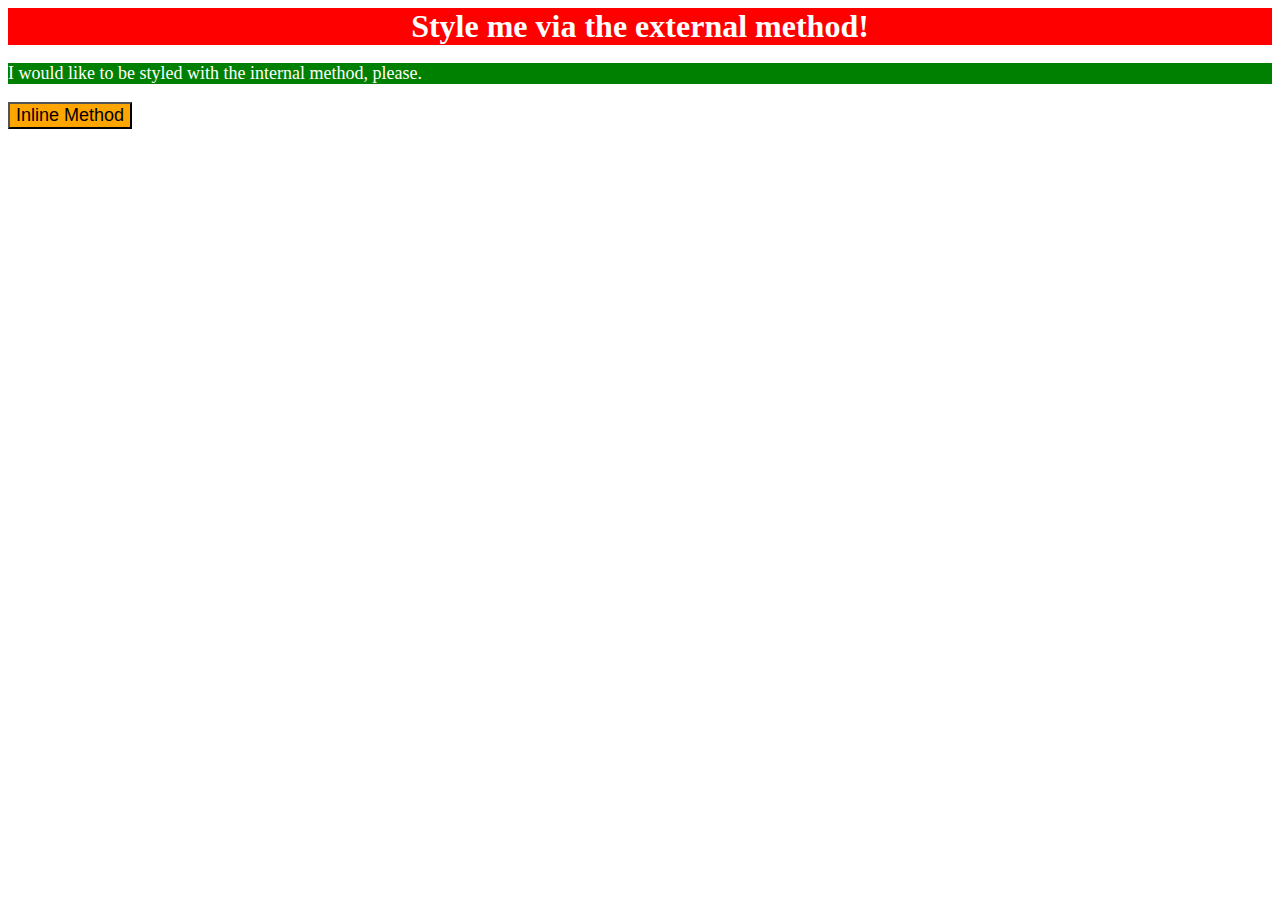
<file: foundations/intro-to-css/01-css-methods/index.html>
<!DOCTYPE html>
<html lang="en">
  <head>
    <link rel="stylesheet" href="style.css">
    <style>
      p {
        background-color: green;
        color: white;
        font-size: 18px;
      }
    </style>
    <meta charset="UTF-8">
    <meta http-equiv="X-UA-Compatible" content="IE=edge">
    <meta name="viewport" content="width=device-width, initial-scale=1.0">
    <title>Methods for Adding CSS</title>
  </head>
  <body>
    <div>Style me via the external method!</div>
    <p>I would like to be styled with the internal method, please.</p>
    <button style="background-color: orange; font-size: 18px;">Inline Method</button>
  </body>
</html>
</file>
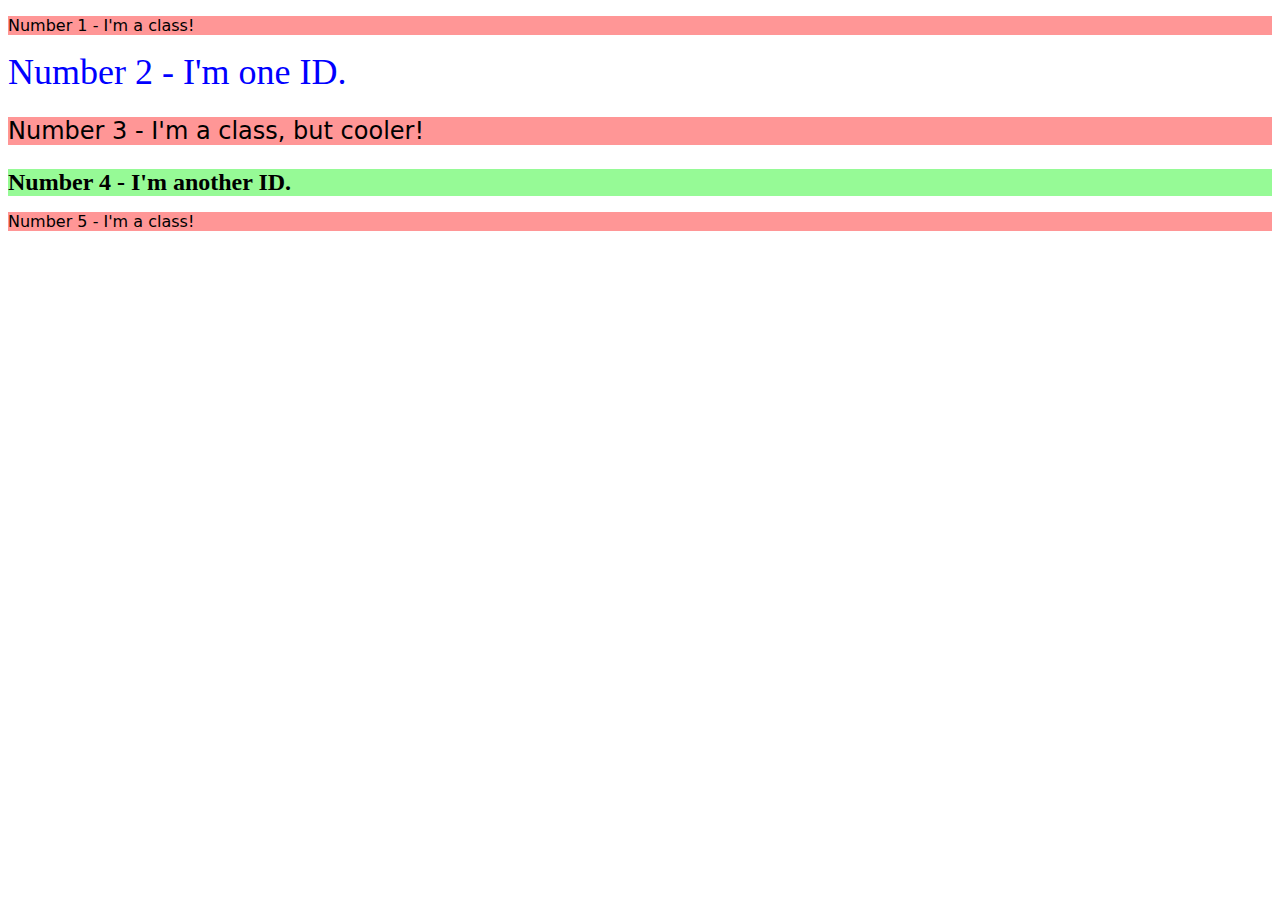
<file: foundations/intro-to-css/02-class-id-selectors/index.html>
<!DOCTYPE html>
<html lang="en">
  <head>
    <meta charset="UTF-8">
    <meta http-equiv="X-UA-Compatible" content="IE=edge">
    <meta name="viewport" content="width=device-width, initial-scale=1.0">
    <title>Class and ID Selectors</title>
    <link rel="stylesheet" href="style.css">
  </head>
  <body>
    <p class="odd">Number 1 - I'm a class!</p>
    <div id="one">Number 2 - I'm one ID.</div>
    <p class="odd adjust-font-size">Number 3 - I'm a class, but cooler!</p>
    <div id="another" class="adjust-font-size">Number 4 - I'm another ID.</div>
    <p class="odd">Number 5 - I'm a class!</p>
  </body>
</html>
</file>
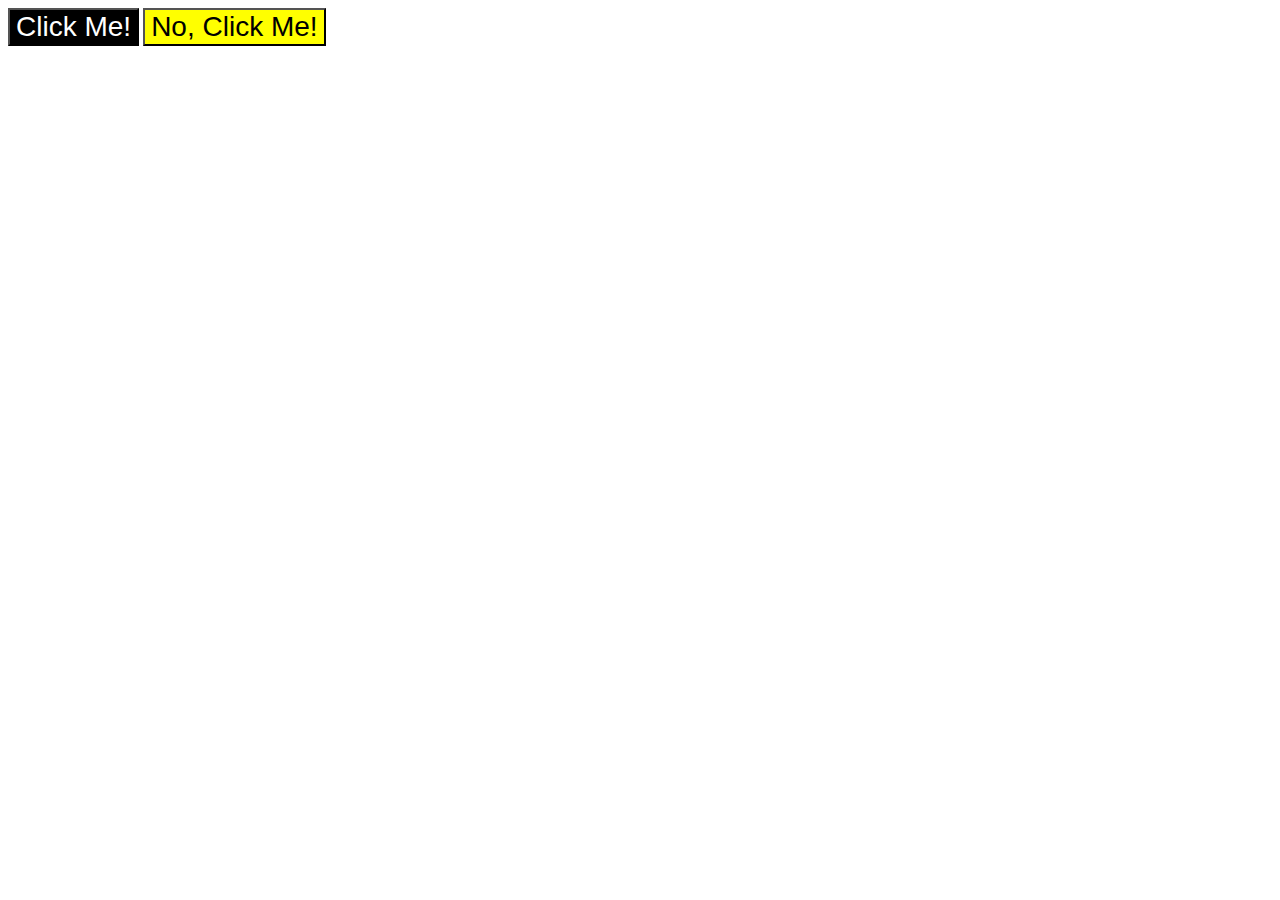
<file: foundations/intro-to-css/03-grouping-selectors/index.html>
<!DOCTYPE html>
<html lang="en">
  <head>
    <meta charset="UTF-8">
    <meta http-equiv="X-UA-Compatible" content="IE=edge">
    <meta name="viewport" content="width=device-width, initial-scale=1.0">
    <title>Grouping Selectors</title>
    <link rel="stylesheet" href="style.css">
  </head>
  <body>
    <button class="uniqueone">Click Me!</button>
    <button class="uniquetwo">No, Click Me!</button>
  </body>
</html>
</file>
<file: foundations/intro-to-css/01-css-methods/style.css>
div{
    color: White;
    background-color: red;
    font-size: 32px;
    text-align: center;
    font-weight: bold;
}
</file>
<file: foundations/intro-to-css/02-class-id-selectors/style.css>
.odd {
    background-color: rgb(255, 150, 150);
    font-family: Verdana, "DejaVu Sans", sans-serif;
}

.adjust-font-size{
    font-size: 24px;
}

#one{
    color: rgb(0, 0, 255);
    font-size: 36px;
}

#another{
    background-color: rgb(150, 250, 150);
    font-size: 24px;
    font-weight: bold;
}
</file>
<file: foundations/intro-to-css/03-grouping-selectors/style.css>
.uniqueone,.uniquetwo{
font-size: 28px;
font-family: Helvetica, 'Times New Roman', sans-serif;
}
.uniqueone{
background-color: black;
color: white;
}
.uniquetwo{
background-color: yellow;
color: black;
}
</file>
